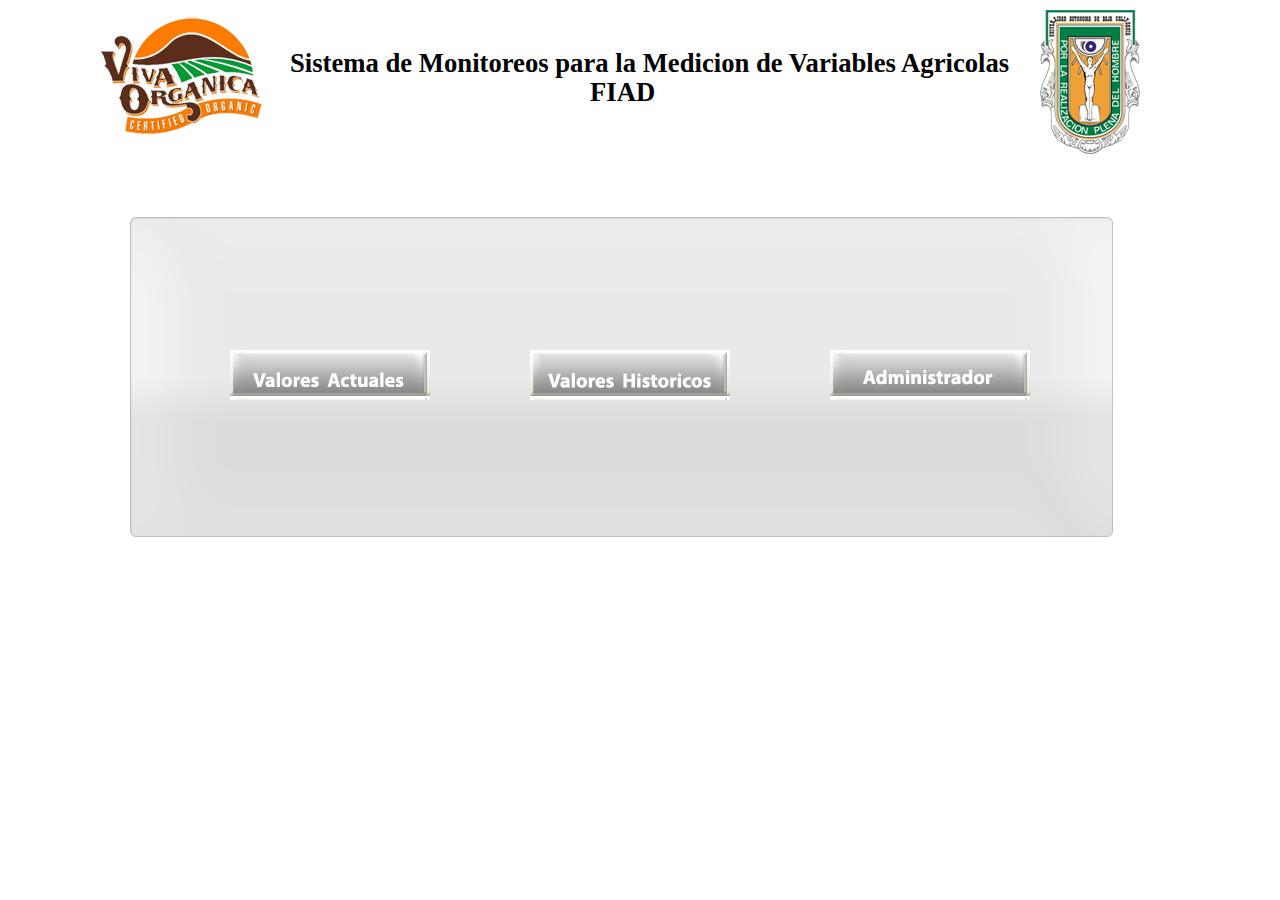
<file: webserver/www/index.html>
<!DOCTYPE html>
<html>
<head>
  <meta charset="ISO-8859-1">
  <title>Sistema de Monitoreo para la Medicion de Variables Agricolas </title>
  <link rel="icon" href="vivaorganica.ico" type="image/x-icon">
  <link href="index.css" rel="stylesheet" type="text/css" />
<body>

	<h1>Sistema de Monitoreos para la Medicion de Variables Agricolas </h1>
	<h2>FIAD </h2>
	<div id="logoVivaOrganica"></div>
	<div id="logoUabc"></div>
	<div id="cuadroFondo"></div>
	<a href="http://localhost/valoresActuales.html"><div id="valoresActuales"></div></a>
	<a href="http://localhost/graficar.php"><div id="valoresHistoricos"></div></a>	
	<a href="http://127.0.0.1/phpmyadmin/index.php"><div id="administrador"></div></a>
	
<!--	<div class="ex">Introduccion.<br />
	La utilizaci�n de redes de sensores inal�mbricos se presenta cada vez
mas en el uso agr�cola como una herramienta crucial para el ahorro de agua,
bajar el costo de la mano de obra, nutrir a las plantas de una manera m�s
equilibrada y ordenada, as� como para contar con registros sobre las condiciones
ambientales. Los sistemas de sensores proporcionan una gran cantidad
de variables para lo cual es de gran importancia que el usuario tenga
acceso a la informaci�n obtenida. Es por lo mencionado anteriormente que
se presenta este documento, en el cual se describir� un sistema que crea un
puente entre redes WSN y redes Wifi; para tener acceso a la informaci�n
mediante dispositivos de com�n con la �nica caracter�stica que este soporte
acceso a redes tipo IEEE 802.11.
</div>
	-->
	
	<script src="https://ajax.googleapis.com/ajax/libs/jquery/1.7.2/jquery.min.js"></script>
	<script src='https://www.google.com/jsapi'></script>
	
	
</body>
</html>
</file>
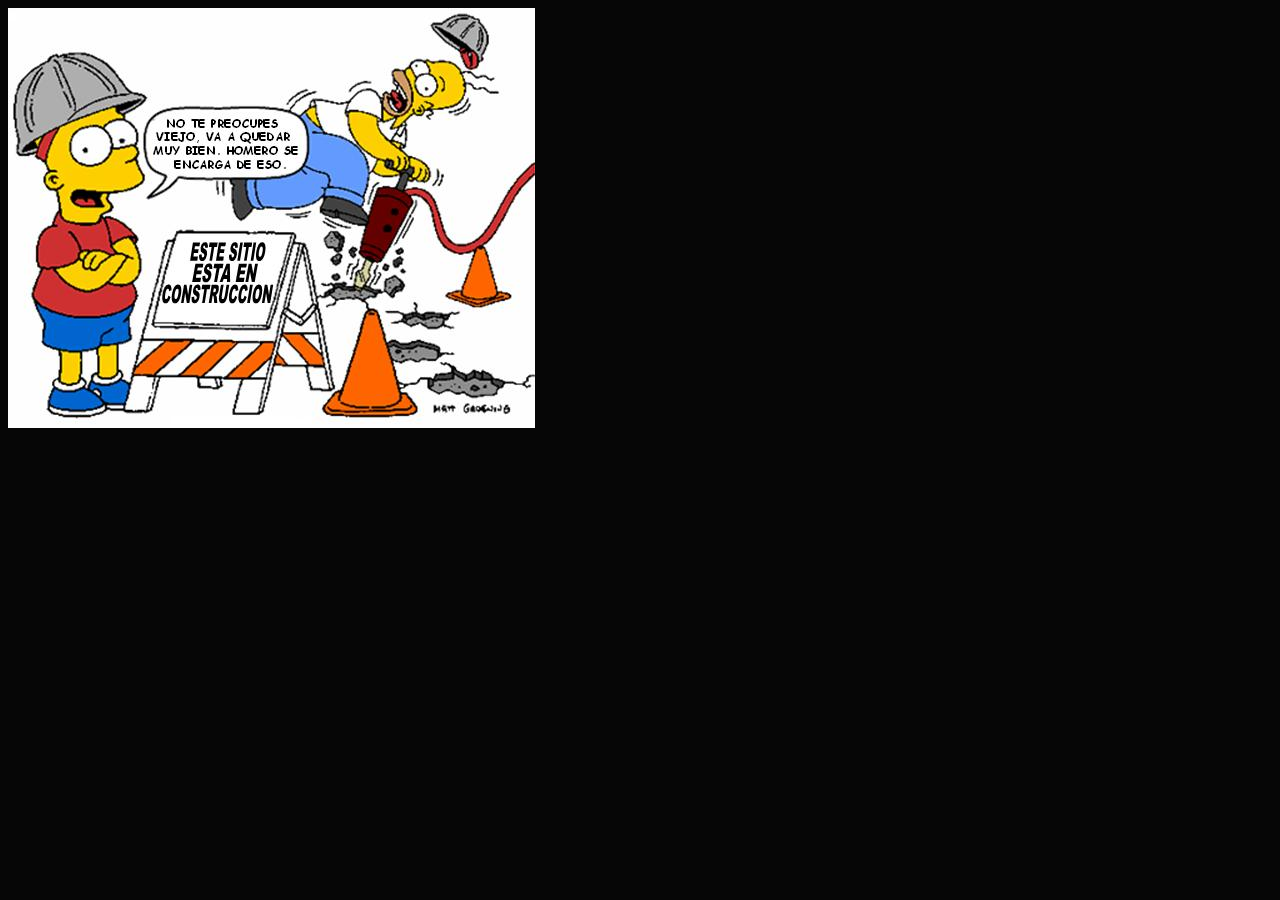
<file: webserver/www/construccion.html>
<!DOCTYPE html PUBLIC "-//W3C//DTD HTML 4.01//EN" "http://www.w3.org/TR/html4/strict.dtd">
<html><head><meta content="text/html; charset=ISO-8859-1" http-equiv="content-type"><title>construccion.html</title></head><body style="color: rgb(0, 0, 0); background-color: rgb(6, 6, 6);" alink="#000099" link="#000099" vlink="#990099"><span style="color: rgb(0, 0, 1);"><img style="width: 527px; height: 420px;" alt="ima" src="construccion.jpg"></span>
  <br>

</body></html>
</file>
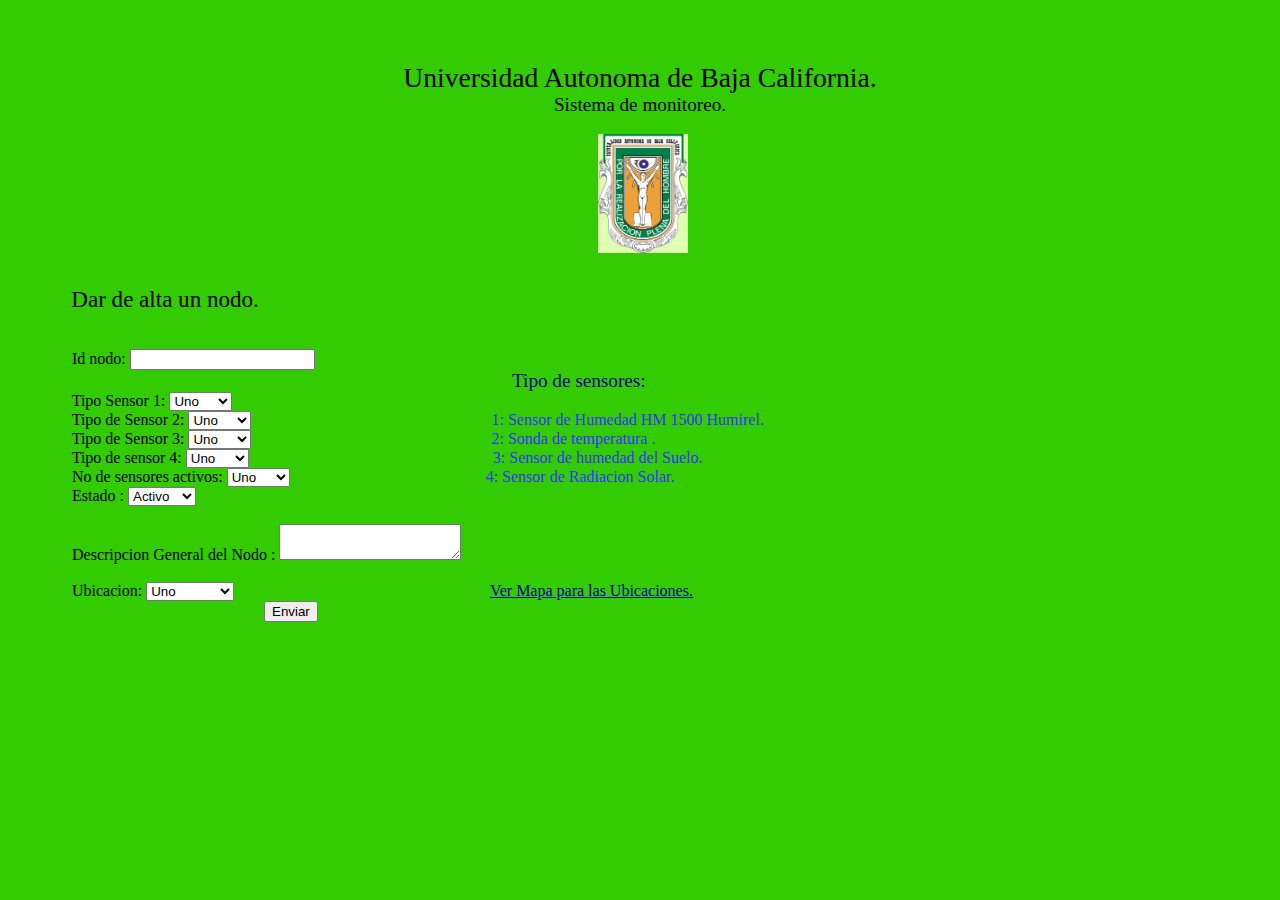
<file: webserver/www/formulario.html>
<!DOCTYPE HTML PUBLIC "-//W3C//DTD HTML 4.01 Transitional//EN">
<html><head><title>Formulario HTML</title></head><body style="color: rgb(0, 0, 0); background-color: rgb(51, 204, 0);" alink="#000099" link="#000099" vlink="#990099">
<form name="webtaller" action="insertar_datos.php" method="post"><br>
<br>
  <br>
  
  <div style="text-align: center;"><big><big><big>Universidad Autonoma de
Baja California.<br>
  <small><small>Sistema de monitoreo.</small></small><br>
</big></big></big></div>

  <br>
  
  <div style="text-align: center;"><big><big>&nbsp;<img style="width: 90px; height: 119px;" alt="" src="escudo_uabc_gr1.jpg"></big></big><br>
  </div>
  <big><big><br>
&nbsp;&nbsp;&nbsp; &nbsp;&nbsp; &nbsp; &nbsp; Dar de alta un nodo.</big></big><br>
  <br>
<br>
&nbsp;&nbsp;&nbsp; &nbsp;&nbsp;&nbsp; &nbsp;&nbsp;&nbsp;
&nbsp;&nbsp;&nbsp; Id nodo: <input name="id_nodo" type="text"><br>
  
  <div style="text-align: left;">&nbsp;&nbsp;&nbsp; &nbsp;&nbsp;
&nbsp;&nbsp; &nbsp;&nbsp; &nbsp;&nbsp; &nbsp;&nbsp; &nbsp;&nbsp;
&nbsp;&nbsp; &nbsp;&nbsp; &nbsp;&nbsp; &nbsp;&nbsp; &nbsp;&nbsp;
&nbsp;&nbsp; &nbsp;&nbsp; &nbsp;&nbsp; &nbsp;&nbsp; &nbsp;&nbsp;
&nbsp;&nbsp; &nbsp;&nbsp; &nbsp;&nbsp; &nbsp;&nbsp; &nbsp;&nbsp;
&nbsp;&nbsp; &nbsp;&nbsp; &nbsp;&nbsp; &nbsp;&nbsp; &nbsp;&nbsp;
&nbsp;&nbsp; &nbsp;&nbsp; &nbsp;&nbsp; &nbsp;&nbsp; &nbsp;&nbsp;
&nbsp;&nbsp; &nbsp;&nbsp; &nbsp;&nbsp; &nbsp;&nbsp; &nbsp;&nbsp; &nbsp;
&nbsp;&nbsp; &nbsp;&nbsp; &nbsp;&nbsp; &nbsp;&nbsp;<span style="color: rgb(0, 0, 153);">  </span><big style="color: rgb(0, 0, 153);">Tipo de sensores:</big><br>
  </div>

&nbsp;&nbsp;&nbsp; &nbsp;&nbsp;&nbsp; &nbsp;&nbsp;&nbsp;
&nbsp;&nbsp;&nbsp; Tipo Sensor 1:
  <select name="sensor1">
  <option value="1">Uno</option>
  <option value="2">Dos</option>
  <option value="3">Tres</option>
  <option value="4">Cuatro</option>
  </select>&nbsp;&nbsp; &nbsp;&nbsp;&nbsp; &nbsp;&nbsp;&nbsp; &nbsp;&nbsp;&nbsp; &nbsp;&nbsp;&nbsp; &nbsp;
  <br>
&nbsp;&nbsp;&nbsp; &nbsp;&nbsp;&nbsp; &nbsp;&nbsp;&nbsp;
&nbsp;&nbsp;&nbsp; Tipo de Sensor 2:
  <select name="sensor2">
  <option value="1">Uno</option>
  <option value="2">Dos</option>
  <option value="3">Tres</option>
  <option value="4">Cuatro</option>
  </select>&nbsp;&nbsp;
&nbsp;&nbsp;&nbsp; &nbsp;&nbsp;&nbsp; &nbsp;&nbsp;&nbsp;
&nbsp;&nbsp;&nbsp; &nbsp;&nbsp;&nbsp; &nbsp;&nbsp;&nbsp;
&nbsp;&nbsp;&nbsp; &nbsp;&nbsp;&nbsp; &nbsp;&nbsp;&nbsp;
&nbsp;&nbsp;&nbsp; &nbsp;&nbsp;&nbsp; &nbsp;&nbsp;&nbsp;
&nbsp;&nbsp;&nbsp; &nbsp;&nbsp;&nbsp;&nbsp; <span style="color: rgb(51, 51, 255);">1: Sensor de Humedad HM 1500 Humirel.</span><br>

&nbsp;&nbsp;&nbsp; &nbsp;&nbsp;&nbsp; &nbsp;&nbsp;&nbsp;
&nbsp;&nbsp;&nbsp; Tipo de Sensor 3:
  <select name="sensor3">
  <option value="1">Uno</option>
  <option value="2">Dos</option>
  <option value="3">Tres</option>
  <option value="4">Cuatro</option>
  </select>&nbsp;&nbsp;
&nbsp;&nbsp;&nbsp; &nbsp;&nbsp;&nbsp; &nbsp;&nbsp;&nbsp;
&nbsp;&nbsp;&nbsp; &nbsp;&nbsp;&nbsp; &nbsp;&nbsp;&nbsp;
&nbsp;&nbsp;&nbsp; &nbsp;&nbsp;&nbsp; &nbsp;&nbsp;&nbsp;
&nbsp;&nbsp;&nbsp; &nbsp;&nbsp;&nbsp; &nbsp;&nbsp;&nbsp;
&nbsp;&nbsp;&nbsp; &nbsp;&nbsp;&nbsp;&nbsp; <span style="color: rgb(51, 51, 255);">2: Sonda de temperatura
 . </span><br>
&nbsp;&nbsp;&nbsp; &nbsp;&nbsp;&nbsp; &nbsp;&nbsp;&nbsp;
&nbsp;&nbsp;&nbsp; Tipo de sensor 4:
  <select name="sensor4">
  <option value="1">Uno</option>
  <option value="2">Dos</option>
  <option value="3">Tres</option>
  <option value="4">Cuatro</option>
  </select>&nbsp;&nbsp;
&nbsp;&nbsp;&nbsp; &nbsp;&nbsp;&nbsp; &nbsp;&nbsp;&nbsp;
&nbsp;&nbsp;&nbsp; &nbsp;&nbsp;&nbsp; &nbsp;&nbsp;&nbsp;
&nbsp;&nbsp;&nbsp; &nbsp;&nbsp;&nbsp; &nbsp;&nbsp;&nbsp;
&nbsp;&nbsp;&nbsp; &nbsp;&nbsp;&nbsp; &nbsp;&nbsp;&nbsp;
&nbsp;&nbsp;&nbsp; &nbsp;&nbsp;&nbsp; &nbsp; <span style="color: rgb(51, 51, 255);">3: Sensor de humedad del Suelo.</span>&nbsp; &nbsp;
  <br>
&nbsp;&nbsp;&nbsp; &nbsp;&nbsp;&nbsp; &nbsp;&nbsp;&nbsp;
&nbsp;&nbsp;&nbsp; No de sensores activos:
  <select name="no_sensores">
  <option value="1">Uno</option>
  <option value="2">Dos</option>
  <option value="3">Tres</option>
  <option value="4">Cuatro</option>
  </select>&nbsp;&nbsp;
&nbsp;&nbsp;&nbsp; &nbsp;&nbsp;&nbsp; &nbsp;&nbsp;&nbsp;
&nbsp;&nbsp;&nbsp; &nbsp;&nbsp;&nbsp; &nbsp;&nbsp;&nbsp;
&nbsp;&nbsp;&nbsp; &nbsp;&nbsp;&nbsp; &nbsp;&nbsp;&nbsp;
&nbsp;&nbsp;&nbsp; &nbsp;&nbsp;&nbsp; &nbsp; <span style="color: rgb(51, 51, 255);">4: Sensor de Radiacion Solar.
  </span><br>


&nbsp;&nbsp;&nbsp; &nbsp;&nbsp;&nbsp; &nbsp;&nbsp;&nbsp;
&nbsp;&nbsp;&nbsp; Estado :
  <select name="estatus">
  <option value="1">Activo</option>
  <option value="0">Inactivo</option>
  </select>
  <br>
  <br>
&nbsp;&nbsp;&nbsp; &nbsp;&nbsp;&nbsp; &nbsp;&nbsp;&nbsp;
&nbsp;&nbsp;&nbsp; Descripcion General del Nodo : <small><textarea name="descripcion_nodo"></textarea></small><br>
  <br>
&nbsp;&nbsp;&nbsp; &nbsp;&nbsp;&nbsp; &nbsp;&nbsp;&nbsp;
&nbsp;&nbsp;&nbsp; Ubicacion:
  <select name="ubicacion">
  <option value="1">Uno</option>
  <option value="2">Dos</option>
  <option value="3">Tres</option>
  <option value="4">Cuatro</option>
<option value="5">Cinco</option>	
<option value="6">Seis</option>
<option value="7">Siete</option>
<option value="8">Ocho</option>
<option value="9">Nueve</option>
<option value="10">Diez</option>
<option value="11">Once</option>
<option value="12">Doce</option>
<option value="13">Trece</option>
<option value="14">Catorce</option>
<option value="15">Quince</option>
<option value="16">Dieciseis</option>
<option value="17">Diecisiete</option>
<option value="18">Dieciocho</option>
<option value="19">Diecinueve</option>
<option value="20">Veinte</option>

  </select>&nbsp;&nbsp;
&nbsp;&nbsp;&nbsp; &nbsp;&nbsp;&nbsp; &nbsp;&nbsp;&nbsp;
&nbsp;&nbsp;&nbsp; &nbsp;&nbsp;&nbsp; &nbsp;&nbsp;&nbsp;
&nbsp;&nbsp;&nbsp; &nbsp;&nbsp;&nbsp; &nbsp;&nbsp;&nbsp;
&nbsp;&nbsp;&nbsp; &nbsp;&nbsp;&nbsp; &nbsp;&nbsp;&nbsp;
&nbsp;&nbsp;&nbsp; &nbsp;&nbsp;&nbsp; &nbsp;&nbsp;&nbsp;&nbsp; <a href="mapa2.html">Ver Mapa para las Ubicaciones.</a>
  <br>
&nbsp;&nbsp;&nbsp;
&nbsp;&nbsp;&nbsp;&nbsp;&nbsp;&nbsp;&nbsp;&nbsp;&nbsp;&nbsp;&nbsp;&nbsp;&nbsp;&nbsp;&nbsp;
&nbsp;&nbsp;&nbsp;&nbsp;&nbsp;&nbsp;&nbsp;&nbsp;&nbsp;&nbsp;&nbsp;&nbsp;&nbsp;&nbsp;&nbsp;&nbsp;&nbsp;&nbsp;&nbsp;&nbsp;&nbsp;
&nbsp;&nbsp;&nbsp;&nbsp;&nbsp;&nbsp;&nbsp;&nbsp;&nbsp;&nbsp;&nbsp;&nbsp;
&nbsp;&nbsp;&nbsp;&nbsp;&nbsp;&nbsp;&nbsp;&nbsp;&nbsp;<input value="Enviar" type="submit"></form>

</body></html>
</file>
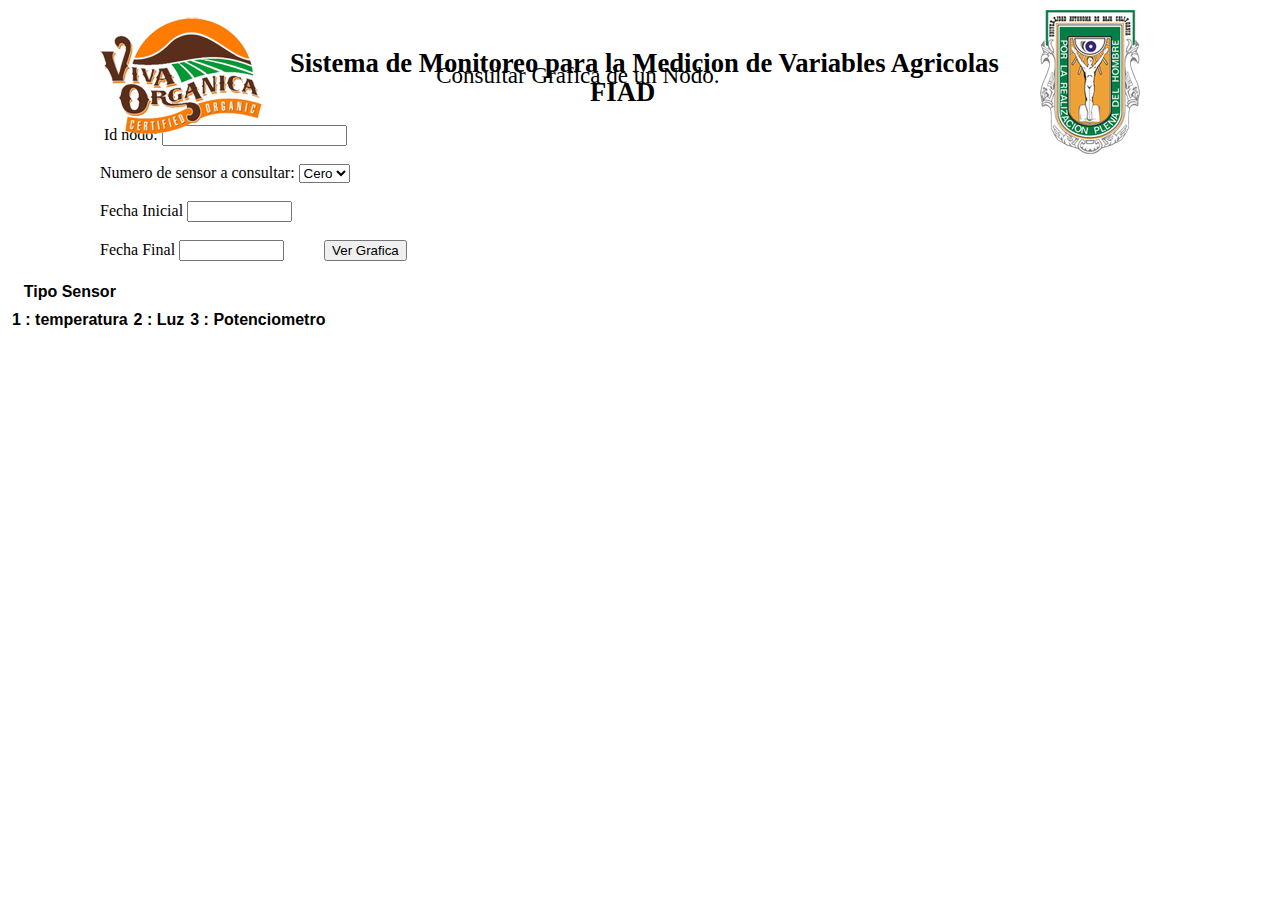
<file: webserver/www/graficar.html>
<!DOCTYPE html>
<html>
<head>
  <meta charset="ISO-8859-1">
  <title>Sistema de Monitoreo para la Medicion de Variables Agricolas </title>
  <link rel="icon" href="vivaorganica.ico" type="image/x-icon">
  <link href="index.css" rel="stylesheet" type="text/css" />
<body>

	<h1>Sistema de Monitoreo para la Medicion de Variables Agricolas </h1>
	<h2>FIAD </h2>
	<div id="logoVivaOrganica"></div>
	<div id="logoUabc"></div>

<table border="0" cellspacing="2" cellpadding="2">
<tr>
<th><font face="Arial, Helvetica, sans-serif">Tipo Sensor  </font></th>
<tr>
<tr>
<tr>
<th><font face="Arial, Helvetica, sans-serif">1 : temperatura</font></th>
<th><font face="Arial, Helvetica, sans-serif">2 : Luz</font></th>
<th><font face="Arial, Helvetica, sans-serif">3 : Potenciometro</font></th>


<form name="webtaller" action="pruebacongreso2012.php" method="post"><br>
<br>
  <br>
  &nbsp;&nbsp;&nbsp; &nbsp;&nbsp;&nbsp; &nbsp;&nbsp;&nbsp;
  &nbsp;&nbsp;&nbsp; &nbsp;&nbsp;&nbsp; &nbsp;&nbsp;&nbsp;
  &nbsp;&nbsp;&nbsp; &nbsp;&nbsp;&nbsp; &nbsp;&nbsp;&nbsp;
  &nbsp;&nbsp;&nbsp; &nbsp;&nbsp;&nbsp; &nbsp;&nbsp;&nbsp;
  &nbsp;&nbsp;&nbsp; &nbsp;&nbsp;&nbsp; &nbsp;&nbsp;&nbsp;
  &nbsp;&nbsp;&nbsp; &nbsp;&nbsp;&nbsp; &nbsp;&nbsp;&nbsp;
  &nbsp;&nbsp;&nbsp; &nbsp;&nbsp;&nbsp; &nbsp;&nbsp;&nbsp;
  
  <big><big>&nbsp;&nbsp;&nbsp; &nbsp;&nbsp;&nbsp; &nbsp;&nbsp;&nbsp; &nbsp;&nbsp;&nbsp; Consultar  Grafica de un Nodo.</big></big><br>
  <br>
<br>
&nbsp;&nbsp;&nbsp; &nbsp;&nbsp;&nbsp; &nbsp;&nbsp;&nbsp;
&nbsp;&nbsp;&nbsp;&nbsp;&nbsp;&nbsp;&nbsp;&nbsp;&nbsp;&nbsp;&nbsp; Id nodo: <input name="id_nodo" type="text"><br><br>
&nbsp;&nbsp;&nbsp; &nbsp;&nbsp;&nbsp; &nbsp;&nbsp;&nbsp;
&nbsp;&nbsp;&nbsp;&nbsp;&nbsp;&nbsp;&nbsp;&nbsp;&nbsp;&nbsp; Numero de sensor a consultar:
  <select name="no_sensor">
  <option value="0">Cero</option>
  <option value="1">Uno</option>
  <option value="2">Dos</option>
  <option value="3">Tres</option>
  </select>&nbsp;&nbsp; &nbsp;&nbsp;&nbsp; &nbsp;&nbsp;&nbsp; &nbsp;&nbsp;&nbsp; &nbsp;&nbsp;&nbsp; &nbsp;
  <br><br>
  &nbsp;&nbsp;&nbsp; &nbsp;&nbsp;&nbsp; &nbsp;&nbsp;&nbsp;&nbsp;&nbsp;&nbsp; &nbsp;&nbsp;&nbsp; &nbsp;&nbsp;&nbsp;  Fecha Inicial <input name="fecha" type="text" id="dateArrival" onClick="popUpCalendar(this, webtaller.dateArrival, 'dd-mm-yyyy');" size="10">
 <br><br>
  &nbsp;&nbsp;&nbsp; &nbsp;&nbsp;&nbsp; &nbsp;&nbsp;&nbsp;&nbsp;&nbsp;&nbsp; &nbsp;&nbsp;&nbsp; &nbsp;&nbsp;&nbsp;  Fecha Final <input name="fecha2" type="text" id="dateArrival1" onClick="popUpCalendar(this, webtaller.dateArrival1, 'dd-mm-yyyy');" size="10">

&nbsp;&nbsp;&nbsp;&nbsp;&nbsp;&nbsp;&nbsp;&nbsp;&nbsp;<input value="Ver Grafica" type="submit"></form>
  <br>  <br>  

</body>	
	<script src="https://ajax.googleapis.com/ajax/libs/jquery/1.7.2/jquery.min.js"></script>
	<script src='https://www.google.com/jsapi'></script>
	
	
</body>
</html>
</file>
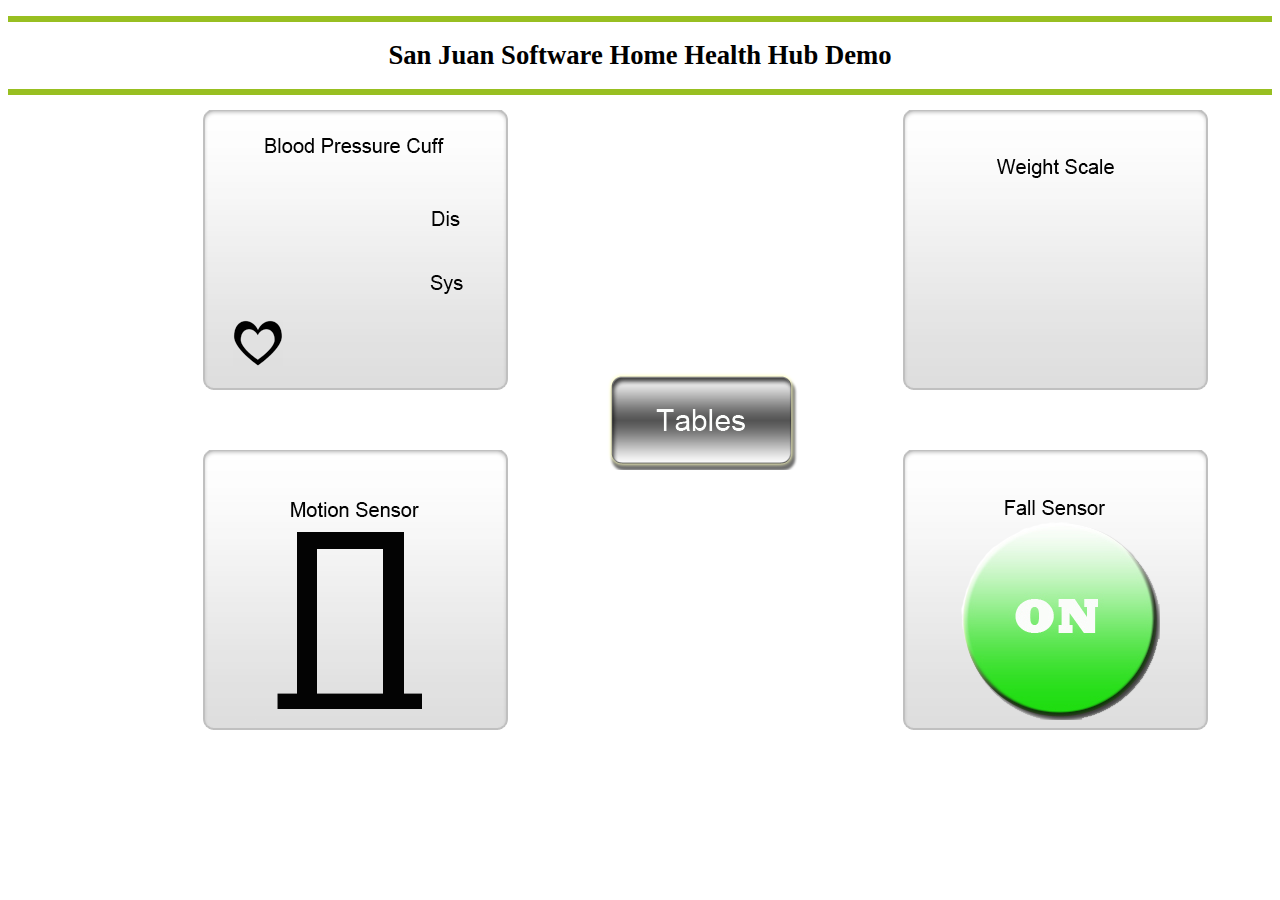
<file: webserver/www/index2.html>
<!DOCTYPE html>
<html>
<head>
  <meta charset="UTF-8">
  <title>San Juan Software - Home Health Hub</title>
  <link rel="icon" href="http://www.sanjuansw.com/favicon.ico" type="image/x-icon">
  <link href="general.css" rel="stylesheet" type="text/css" />
<body>

	<p class="cero"><h1>San Juan Software Home Health Hub Demo </h1></p>
	<p class="one">
	<div id="pressure"></div>
	<div id="weight"></div>
	<div id="motion"></div>
	<div id="fall"></div>
	<div id="pressureDiastolic"></div>
	<div id="pressureSystolic"></div>
	<div id="pressurePulse"></div>
	<div id="pressureMap"></div>
	
	<div id="weightLb"></div>
	<div id="weightKg"></div>
	
	<div id="sensorMotion"></div>
	
	<div id="sensorFall"></div>
	</p>
	<script src="https://ajax.googleapis.com/ajax/libs/jquery/1.7.2/jquery.min.js"></script>
	<script src='https://www.google.com/jsapi'></script>
	<script src="general.js"></script>
	<script src="weightscale.js"></script>
	<script src='sensorMotion.js'type="text/javascript"></script>
	<script src='fallSensor.js'type="text/javascript"></script>
	<a href="tables.html">
	<img  id="button" src="button.png" alt="Tables" />
	</a>
</body>
</html>
</file>
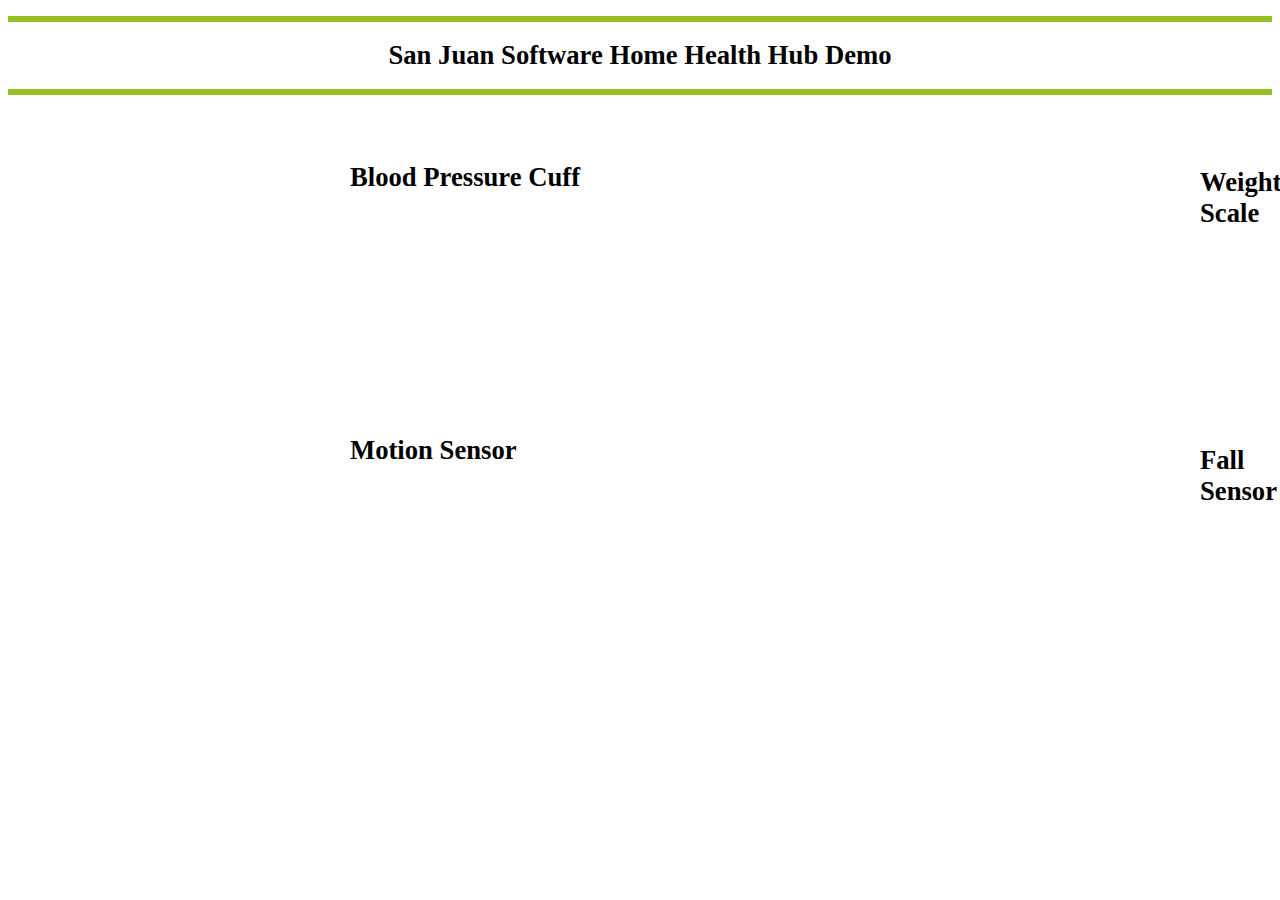
<file: webserver/www/tables.html>
<!DOCTYPE html>
<html>
<head>
  <meta charset="UTF-8">
  <title>San Juan Software - Home Health Hub</title>
  <link rel="icon" href="http://www.sanjuansw.com/favicon.ico" type="image/x-icon">
  <link href="tables.css" rel="stylesheet" type="text/css" />
<body>

	<p class="cero">
	<h1>San Juan Software Home Health Hub Demo </h1></p>
	<p class="one">
	<h2>Blood Pressure Cuff </h2>
	<div id="tablePressure"></div>
	<h3>Weight Scale</h3>
	<div id="tableWeight"></div>
	<h4>Motion Sensor </h4>
	<div id="tableMotion"></div>
	<h5>Fall Sensor </h5>
	<div id="tableFall"></div>
	<script src="https://ajax.googleapis.com/ajax/libs/jquery/1.7.2/jquery.min.js"></script>
	<script src='https://www.google.com/jsapi'></script>
	<script src="tablePressure.js"></script>
	<script src="tableWeight.js"></script>
	<script src="tableMotion.js"></script>
	<script src="tableFall.js"></script>
</body>
</html>
</file>
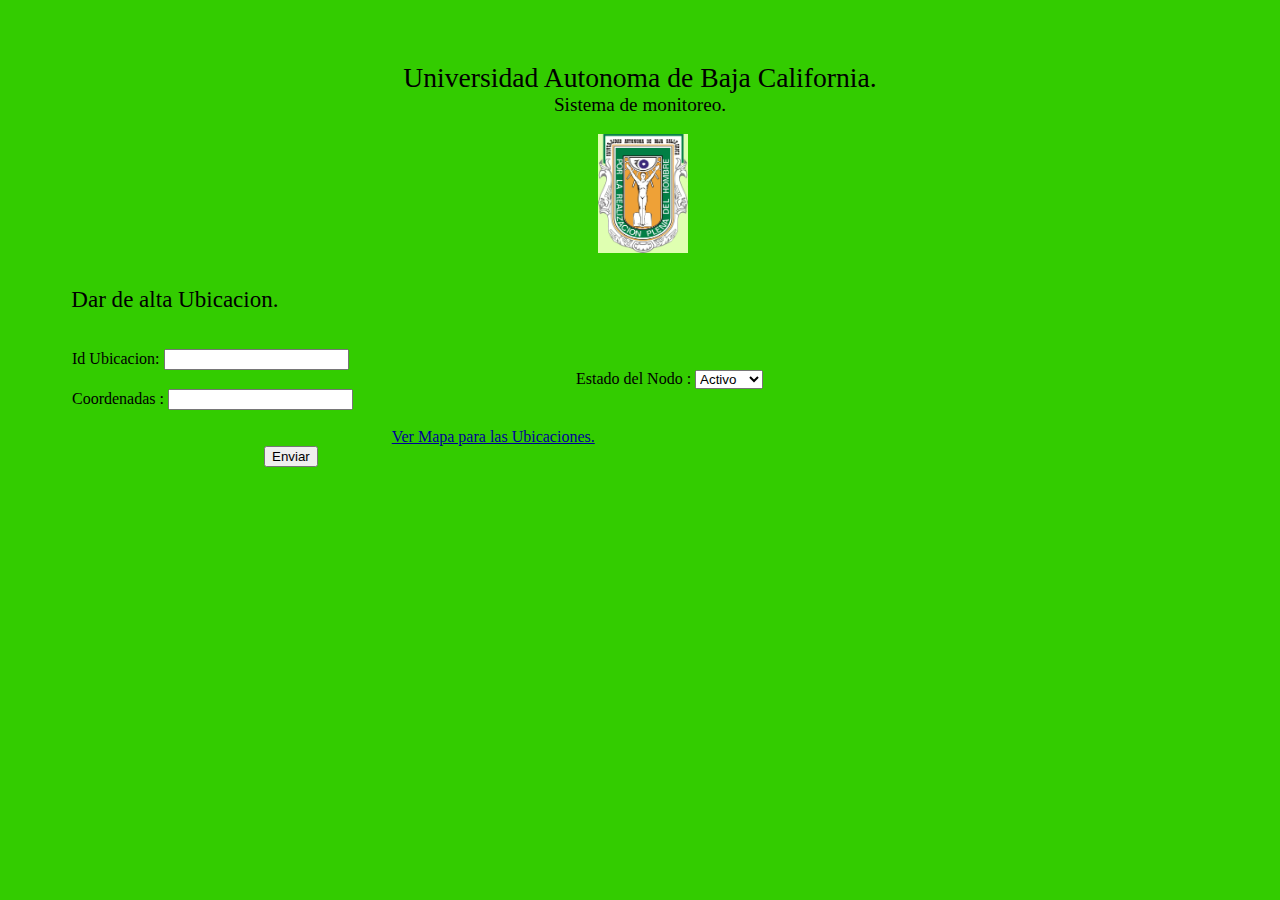
<file: webserver/www/ubicacion.html>
<!DOCTYPE HTML PUBLIC "-//W3C//DTD HTML 4.01 Transitional//EN">
<html><head><title>Formulario HTML</title></head><body style="color: rgb(0, 0, 0); background-color: rgb(51, 204, 0);" alink="#000099" link="#000099" vlink="#990099">
<form name="webtaller" action="ubicacion_insertar.php" method="post"><br>
<br>
  <br>
  
  <div style="text-align: center;"><big><big><big>Universidad Autonoma de
Baja California.<br>
  <small><small>Sistema de monitoreo.</small></small><br>
</big></big></big></div>

  <br>
  
  <div style="text-align: center;"><big><big>&nbsp;<img style="width: 90px; height: 119px;" alt="" src="escudo_uabc_gr1.jpg"></big></big><br>
  </div>
  <big><big><br>
&nbsp;&nbsp;&nbsp; &nbsp;&nbsp; &nbsp; &nbsp; Dar de alta Ubicacion.</big></big><br>
  <br>
<br>
&nbsp;&nbsp;&nbsp; &nbsp;&nbsp;&nbsp; &nbsp;&nbsp;&nbsp;
&nbsp;&nbsp;&nbsp; Id Ubicacion: <input name="id" type="text"><br>
  
  <div style="text-align: left;">&nbsp;&nbsp;&nbsp; &nbsp;&nbsp;
&nbsp;&nbsp; &nbsp;&nbsp; &nbsp;&nbsp; &nbsp;&nbsp; &nbsp;&nbsp;
&nbsp;&nbsp; &nbsp;&nbsp; &nbsp;&nbsp; &nbsp;&nbsp; &nbsp;&nbsp;
&nbsp;&nbsp; &nbsp;&nbsp; &nbsp;&nbsp; &nbsp;&nbsp; &nbsp;&nbsp;
&nbsp;&nbsp; &nbsp;&nbsp; &nbsp;&nbsp; &nbsp;&nbsp; &nbsp;&nbsp;
&nbsp;&nbsp; &nbsp;&nbsp; &nbsp;&nbsp; &nbsp;&nbsp; &nbsp;&nbsp;
&nbsp;&nbsp; &nbsp;&nbsp; &nbsp;&nbsp; &nbsp;&nbsp; &nbsp;&nbsp;
&nbsp;&nbsp; &nbsp;&nbsp; &nbsp;&nbsp; &nbsp;&nbsp; &nbsp;&nbsp; &nbsp;
&nbsp;&nbsp; &nbsp;&nbsp; &nbsp;&nbsp; &nbsp;&nbsp

&nbsp;&nbsp;&nbsp; &nbsp;&nbsp;&nbsp; &nbsp;&nbsp;&nbsp;
&nbsp;&nbsp;&nbsp; Estado del Nodo :
  <select name="estado">
  <option value="1">Activo</option>
  <option value="0">Inactivo</option>
  </select>&nbsp;&nbsp; &nbsp;&nbsp;&nbsp; &nbsp;&nbsp;&nbsp; &nbsp;&nbsp;&nbsp; &nbsp;&nbsp;&nbsp; &nbsp;
  <br>
&nbsp;&nbsp;&nbsp; &nbsp;&nbsp;&nbsp; &nbsp;&nbsp;&nbsp;
&nbsp;&nbsp;&nbsp; Coordenadas : <input name="coordenadas" type="text"><br>
&nbsp;&nbsp;&nbsp; &nbsp;&nbsp;&nbsp; &nbsp;&nbsp;&nbsp;
&nbsp;&nbsp;&nbsp; &nbsp;&nbsp;&nbsp; &nbsp;&nbsp;&nbsp;
&nbsp;&nbsp;&nbsp; &nbsp;&nbsp;&nbsp; &nbsp;&nbsp;&nbsp;
&nbsp;&nbsp;&nbsp; &nbsp;&nbsp;&nbsp; &nbsp;&nbsp;&nbsp;
&nbsp;&nbsp;&nbsp; &nbsp;&nbsp;&nbsp;&nbsp;
&nbsp;&nbsp;&nbsp; &nbsp;&nbsp;&nbsp; &nbsp;&nbsp;&nbsp;
&nbsp;&nbsp;&nbsp; 
&nbsp;&nbsp;&nbsp; &nbsp;&nbsp;&nbsp; &nbsp;&nbsp;&nbsp;
&nbsp;&nbsp;&nbsp; &nbsp;&nbsp;&nbsp; &nbsp;&nbsp;&nbsp;
&nbsp;&nbsp;&nbsp; &nbsp;&nbsp;&nbsp; &nbsp;&nbsp;&nbsp;
&nbsp;&nbsp;&nbsp; &nbsp;&nbsp;&nbsp; &nbsp;&nbsp;&nbsp;
&nbsp;&nbsp;&nbsp; &nbsp;&nbsp;&nbsp;&nbsp; 
&nbsp;&nbsp;&nbsp; &nbsp;&nbsp;&nbsp; &nbsp;&nbsp;&nbsp;
&nbsp;&nbsp;&nbsp; 
&nbsp;&nbsp;&nbsp; &nbsp;&nbsp;&nbsp; &nbsp;&nbsp;&nbsp;
&nbsp;&nbsp;&nbsp; &nbsp;&nbsp;&nbsp; &nbsp;&nbsp;&nbsp;
&nbsp;&nbsp;&nbsp; &nbsp;&nbsp;&nbsp; &nbsp;&nbsp;&nbsp;
&nbsp;&nbsp;&nbsp; &nbsp;&nbsp;&nbsp; &nbsp;&nbsp;&nbsp;
&nbsp;&nbsp;&nbsp; &nbsp;&nbsp;&nbsp; &nbsp; 
&nbsp;&nbsp;&nbsp; &nbsp;&nbsp;&nbsp; &nbsp;&nbsp;&nbsp;
&nbsp;&nbsp;&nbsp;
&nbsp;&nbsp;&nbsp; &nbsp;&nbsp;&nbsp; &nbsp;&nbsp;&nbsp;
&nbsp;&nbsp;&nbsp; &nbsp;&nbsp;&nbsp; &nbsp;&nbsp;&nbsp;
&nbsp;&nbsp;&nbsp; &nbsp;&nbsp;&nbsp; &nbsp;&nbsp;&nbsp;
&nbsp;&nbsp;&nbsp; &nbsp;&nbsp;&nbsp; &nbsp; 

&nbsp;&nbsp;&nbsp; &nbsp;&nbsp;&nbsp; &nbsp;&nbsp;&nbsp;
&nbsp;&nbsp;&nbsp; 
  <br>
&nbsp;&nbsp;&nbsp; &nbsp;&nbsp;&nbsp; &nbsp;&nbsp;&nbsp;
&nbsp;&nbsp;&nbsp;
&nbsp;&nbsp;&nbsp; &nbsp;&nbsp;&nbsp; &nbsp;&nbsp;&nbsp;
&nbsp;&nbsp;&nbsp;

  </select>&nbsp;&nbsp;
&nbsp;&nbsp;&nbsp; &nbsp;&nbsp;&nbsp; &nbsp;&nbsp;&nbsp;
&nbsp;&nbsp;&nbsp; &nbsp;&nbsp;&nbsp; &nbsp;&nbsp;&nbsp;
&nbsp;&nbsp;&nbsp; &nbsp;&nbsp;&nbsp; &nbsp;&nbsp;&nbsp;
&nbsp;&nbsp;&nbsp; &nbsp;&nbsp;&nbsp; &nbsp;&nbsp;&nbsp;
&nbsp;&nbsp;&nbsp; &nbsp;&nbsp;&nbsp; &nbsp;&nbsp;&nbsp;&nbsp; <a href="mapa2.php">Ver Mapa para las Ubicaciones.</a>
  <br>
&nbsp;&nbsp;&nbsp;
&nbsp;&nbsp;&nbsp;&nbsp;&nbsp;&nbsp;&nbsp;&nbsp;&nbsp;&nbsp;&nbsp;&nbsp;&nbsp;&nbsp;&nbsp;
&nbsp;&nbsp;&nbsp;&nbsp;&nbsp;&nbsp;&nbsp;&nbsp;&nbsp;&nbsp;&nbsp;&nbsp;&nbsp;&nbsp;&nbsp;&nbsp;&nbsp;&nbsp;&nbsp;&nbsp;&nbsp;
&nbsp;&nbsp;&nbsp;&nbsp;&nbsp;&nbsp;&nbsp;&nbsp;&nbsp;&nbsp;&nbsp;&nbsp;
&nbsp;&nbsp;&nbsp;&nbsp;&nbsp;&nbsp;&nbsp;&nbsp;&nbsp;<input value="Enviar" type="submit"></form>

</body></html>
</file>
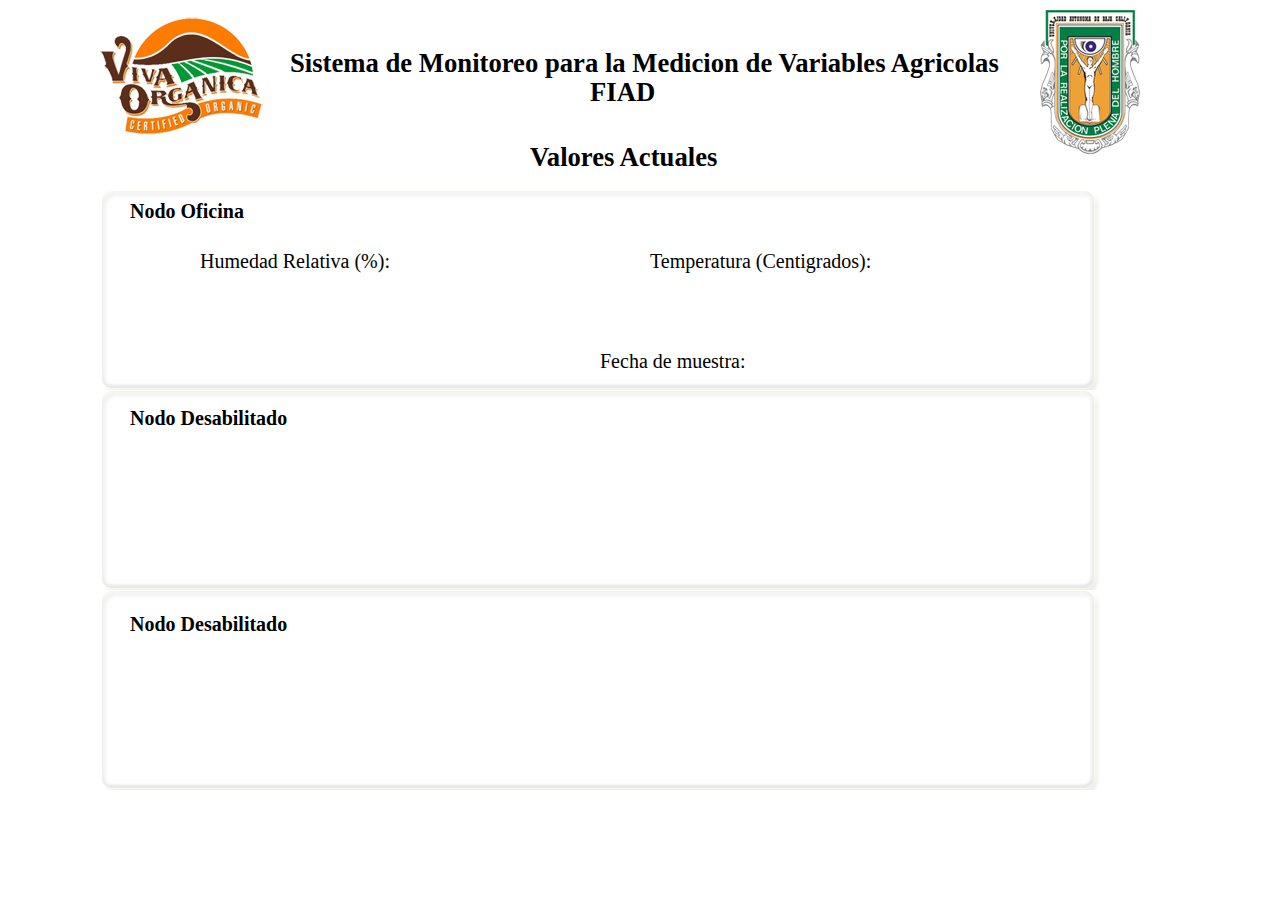
<file: webserver/www/valoresActuales.html>
<!DOCTYPE html>
<html>
<head>
  <meta charset="UTF-8">
  <title>Sistema de Monitoreo para la Medicion de Variables Agricolas </title>
  <link rel="icon" href="vivaorganica.ico" type="image/x-icon">
  <link href="valoresActuales.css" rel="stylesheet" type="text/css" />
<body>

	<h1>Sistema de Monitoreo para la Medicion de Variables Agricolas </h1>
	<h2>FIAD </h2>
	<h6>Valores Actuales </h6>
	
	
	
	<div id="logoVivaOrganica"></div>
	<div id="logoUabc"></div>
	<div id="fondo"></div>
	<div id="fondo1"></div>
	<div id="fondo2"></div>
	<h3>Nodo Oficina</h3>
	<h7>Fecha de muestra:</h7>
	<h8>Humedad Relativa (%):</h8>
	<h9>Temperatura (Centigrados):</h9>
	<div id="fechaNodo1"></div>
	<div id="adc1Nodo1"></div>
	<div id="adc2Nodo1"></div>
	
	
	<h4>Nodo Desabilitado </h4>
	<h5>Nodo Desabilitado </h5>
	<script src="https://ajax.googleapis.com/ajax/libs/jquery/1.7.2/jquery.min.js"></script>
	<script src='https://www.google.com/jsapi'></script>
	<script src="vivaNodo1.js"></script>
	
	
</body>
</html>
</file>
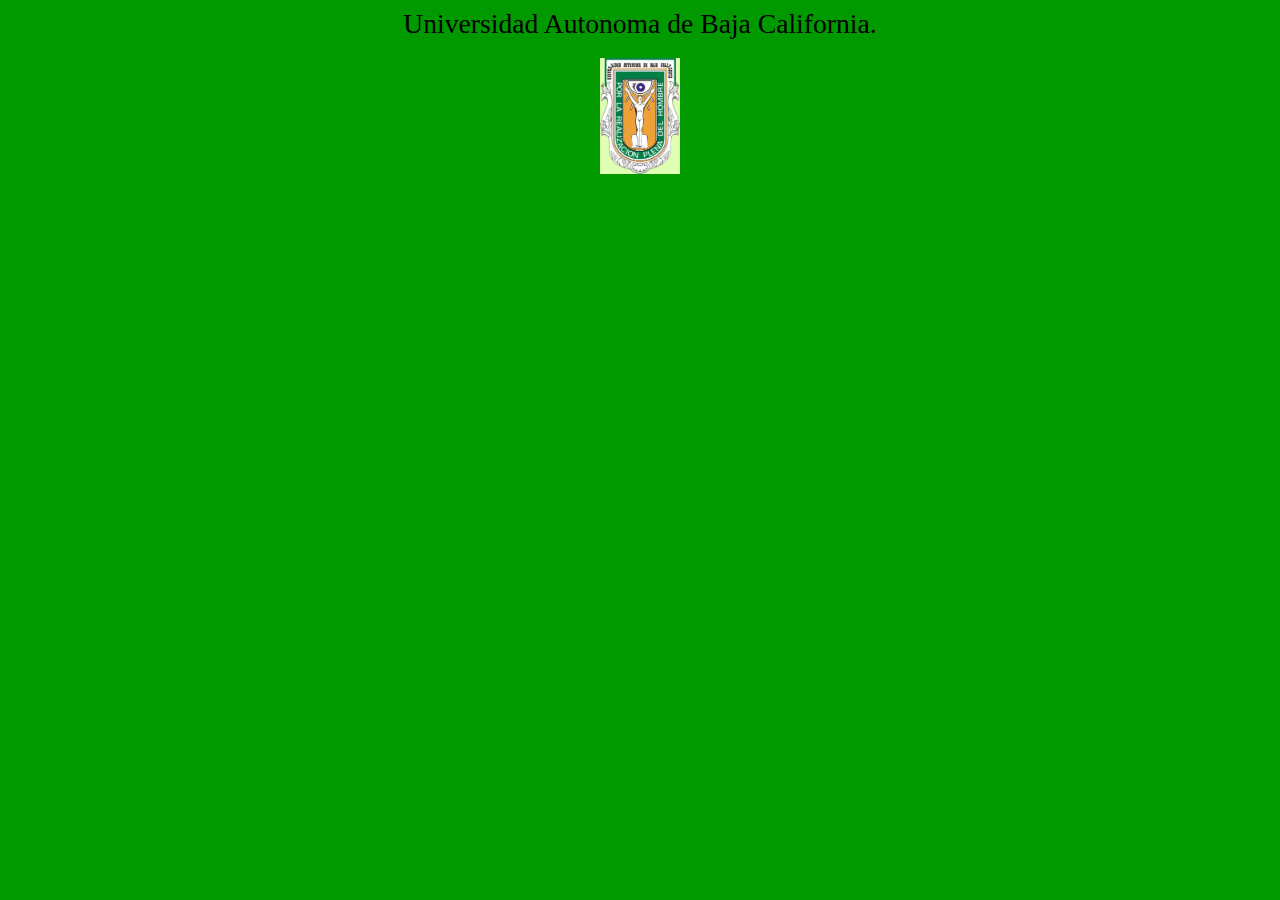
<file: webserver/www/ver_nodos.html>
<!DOCTYPE HTML PUBLIC "-//W3C//DTD HTML 4.01 Transitional//EN">
<html><head>
  
  <meta content="text/html; charset=ISO-8859-1" http-equiv="content-type">
  <title>index.html</title>

  
</head><body style="color: rgb(0, 0, 0); background-color: rgb(0, 153, 0);" alink="#000099" link="#000099" vlink="#990099">
<div style="text-align: center;"><big><big><big>Universidad Autonoma de
Baja California.</big></big></big>
</div>

<div style="text-align: center;"><br>
<img style="width: 80px; height: 116px;" alt="escudo" src="escudo_uabc_gr1.jpg"><br>
<br>
<br>
</div>

</body></html>
</file>
<file: webserver/www/index.css>
body
{
background-color:#ffffff;

background-image: -moz-linear-gradient(bottom right, #ffffff, #ffffff 100.0%);

background-image: -webkit-linear-gradient(bottom right, #ffffff, #ffffff 100.0%);

background-image: -o-linear-gradient(bottom right, #ffffff, #ffffff 100.0%);

background-image: -ms-linear-gradient(bottom right, #ffffff, #ffffff 100.0%);

background-image: linear-gradient(bottom right, #ffffff, #ffffff 100.0%)
}



#logoVivaOrganica
{
	background-image: url("vivaorganica.png");
	background-repeat: none;
	position:absolute;
	left:80px;
	top:10px;
	width: 203px;
	height: 130px;
	
	
}
#logoUabc
{
	background-image: url("escudo_uabc.png");
	background-repeat: none;
	position:absolute;
	left:1040px;
	top:10px;
	width: 100px;
	height: 144px;
	
	
}
#cuadroFondo
{
	background-image: url("cuadroFondo.png");
	background-repeat: none;
	position:absolute;
	left:120px;
	top:210px;
	width: 1000px;
	height: 333px;
}	

#valoresActuales
{
	background-image: url("valoresActuales.png");
	background-repeat: none;
	position:absolute;
	left:230px;
	top:350px;
	width: 200px;
	height: 50px;
}	

#valoresHistoricos
{
	background-image: url("valoresHistoricos.png");
	background-repeat: none;
	position:absolute;
	left:530px;
	top:350px;
	width: 200px;
	height: 50px;
}	


#administrador
{
	background-image: url("administrador.png");
	background-repeat: none;
	position:absolute;
	left:830px;
	top:350px;
	width: 200px;
	height: 50px;
}	

#contacto
{
	background-image: url("contacto.png");
	background-repeat: none;
	position:absolute;
	left:80px;
	top:570px;
	width: 200px;
	height: 50px;
}	

#ayuda
{
	background-image: url("ayuda.png");
	background-repeat: none;
	position:absolute;
	left:80px;
	top:630px;
	width: 200px;
	height: 50px;
}	

div.ex
{
width:600px;
padding:10px;
border:5px solid gray;
margin:0px;
position:absolute;
	left:350px;
	top:210px;
	
}

	
h1 {
	font-family:"Times New Roman";
	font-size: 20pt;
	text-align:center;
	position:absolute;
	left:290px;
	top:30px;
}

h2 {
	font-family:"Times New Roman";
	font-size: 20pt;
	text-align:center;
	position:absolute;
	left:590px;
	top:55px;
}

h6 {
	font-family:"Times New Roman";
	font-size: 10pt;
	text-align:center;
	position:absolute;
	left:100px;
	top:55px;
}
</file>
<file: webserver/www/general.css>
p.cero
{
border-style:solid;
border-color:#98bf21;
} 

p.one
{
border-style:solid;
border-color:#98bf21;
} 

h1 {
	font-family:"Times New Roman";
	font-size: 20pt;
	text-align:center;
}

h3 {
	font-family: 'Helvetica';
	font-size: 50pt;
}
#pressure
{
	background-image: url("bloodpressure.png");
	background-repeat: none;
	position:absolute;
	left:200px;
	top:110px;
	width: 309px;
	height: 283px;
	
	
}

#pressureDiastolic
{
	font-family: 'Helvetica';
	font-size: 50pt;
	position:absolute;
	left:330px;
	top:175px;
	width: 309px;
	height: 283px;


}

#pressureSystolic
{
	font-family: 'Helvetica';
	font-size: 50pt;
	position:absolute;
	left:292px;
	top:235px;
	width: 309px;
	height: 283px;


}

#pressurePulse
{
	font-family: 'Helvetica';
	font-size: 35pt;
	position:absolute;
	left:300px;
	top:315px;
	width: 309px;
	height: 283px;


}

#weight
{
	background-image: url("weightscale.png");
	background-repeat: none;
	position:absolute;
	left:900px;
	top:110px;
	width: 309px;
	height: 283px;
}

#weightLb
{
	
	background-repeat: none;
	position:absolute;
	left:910px;
	top:190px;
	width: 309px;
	height: 283px;
}
#weightKg
{
	
	background-repeat: none;
	position:absolute;
	left:1060px;
	top:190px;
	width: 309px;
	height: 283px;
}

#motion
{
	background-image: url("motionsensor.png");
	background-repeat: none;
	position:absolute;
	left:200px;
	top:450px;
	width: 309px;
	height: 283px;
	
	
}

#sensorMotion
{
	background-image: url("motionoff.png");
	background-repeat: none;
	position:absolute;
	left:255px;
	top:520px;
	width: 309px;
	height: 283px;
	width: 200px;
	height: 200px;
}
#sensorMotion.on
{
	background-image: url("motionon.png");
}

#fall
{
	background-image: url("fallsensor.png");
	background-repeat: none;
	position:absolute;
	left:900px;
	top:450px;
	width: 309px;
	height: 283px;
	
	
}




#sensorFall
{
	background-image: url("fallon.png");
	background-repeat: none;
	position:absolute;
	left:960px;
	top:520px;
	width: 200px;
	height: 200px;
}


#sensorFall.alert
{
	background-image: url("alert.png");
	position:absolute;
	left:960px;
	top:520px;
	width: 200px;
	height: 200px;
}

/* button */

#button
{
	position:absolute;
	left:600px;
	top:370px;
}
.button {
    left:960px;
	top:520px;
    display: inline-block;
    zoom: 2;
    *display: inline;
    vertical-align: baseline;
    cursor: pointer;
    text-decoration: none;
    font: 12px Arial;
    padding: .5em 2em .55em;
    text-shadow: 0 1px 1px rgba(0,0,0,.3);
    -webkit-box-shadow: 0 1px 2px rgba(0,0,0,.2);
    -moz-box-shadow: 0 1px 2px rgba(0,0,0,.2);
    box-shadow: 0 1px 2px rgba(0,0,0,.2);
}
.button:hover { text-decoration: none; }



.circ {
    -webkit-border-radius: 2em;
    -moz-border-radius: 2em;
    border-radius: 2em;
}
 


.black {
    color: #d7d7d7;
    border: solid 1px #333;
    background: #333;
    background: -webkit-gradient(linear, left top, left bottom, from(#666), to(#000));
    background: -moz-linear-gradient(top,  #666,  #000);
    filter:  progid:DXImageTransform.Microsoft.gradient(startColorstr='#666666', endColorstr='#000000');
}
.black:hover {
    background: #000;
    background: -webkit-gradient(linear, left top, left bottom, from(#444), to(#000));
    background: -moz-linear-gradient(top,  #444,  #000);
    filter:  progid:DXImageTransform.Microsoft.gradient(startColorstr='#444444', endColorstr='#000000');
}
</file>
<file: webserver/www/tables.css>
p.cero
{
border-style:solid;
border-color:#98bf21;
} 

p.one
{
border-style:solid;
border-color:#98bf21;
} 



h2{
	position:absolute;
	left:350px;
	top:140px;
	font-size: 20pt;
}

h3{
	position:absolute;
	left:1200px;
	top:140px;
	font-size: 20pt;
}

h4{
	position:absolute;
	left:350px;
	top:400px;
	font-size: 20pt;
}

h5{
	position:absolute;
	left:1200px;
	top:400px;
	font-size: 20pt;
}

#tablePressure
{
	
	background-repeat: none;
	position:absolute;
	left:150px;
	top:210px;


}
#tableWeight
{

	background-repeat: none;
	position:absolute;
	left:1000px;
	top:210px;

}

#tableMotion
{

background-repeat: none;
	position:absolute;
	left:150px;
	top:500px;
}

#tableFall
{

	background-repeat: none;
	position:absolute;
	left:1000px;
	top:500px;

}

h1 {
	font-family:"Times New Roman";
	font-size: 20pt;
	text-align:center;
}
</file>
<file: webserver/www/valoresActuales.css>
body
{
background-color:#ffffff;

background-image: -moz-linear-gradient(bottom right, #ffffff, #ffffff 100.0%);

background-image: -webkit-linear-gradient(bottom right, #ffffff, #ffffff 100.0%);

background-image: -o-linear-gradient(bottom right, #ffffff, #ffffff 100.0%);

background-image: -ms-linear-gradient(bottom right, #ffffff, #ffffff 100.0%);

background-image: linear-gradient(bottom right, #ffffff, #ffffff 100.0%)
}

#logoVivaOrganica
{
	background-image: url("vivaorganica.png");
	background-repeat: none;
	position:absolute;
	left:80px;
	top:10px;
	width: 203px;
	height: 130px;
	
	
}
#logoUabc
{
	background-image: url("escudo_uabc.png");
	background-repeat: none;
	position:absolute;
	left:1040px;
	top:10px;
	width: 100px;
	height: 144px;
	
	
}

#fondo
{
	background-image: url("fondo6.png");
	background-repeat: none;
	position:absolute;
	left:100px;
	top:190px;
	width: 1000px;
	height: 200px;
	
	
}
#fondo1
{
	background-image: url("fondo6.png");
	background-repeat: none;
	position:absolute;
	left:100px;
	top:390px;
	width: 1000px;
	height: 200px;
	
	
}
#fondo2
{
	background-image: url("fondo6.png");
	background-repeat: none;
	position:absolute;
	left:100px;
	top:590px;
	width: 1000px;
	height: 200px;
	
	
}

	
h1 {
	font-family:"Times New Roman";
	font-size: 20pt;
	text-align:center;
	position:absolute;
	left:290px;
	top:30px;
}
#fechaNodo1
{
	font-family: 'Helvetica';
	font-size: 7;
	position:absolute;
	left:770px;
	top:350px;
	width: 309px;
	height: 283px;
}





h2 {
	font-family:"Times New Roman";
	font-size: 20pt;
	text-align:center;
	position:absolute;
	left:590px;
	top:55px;
}


h6 {
	font-family:"Times New Roman";
	font-size: 20pt;
	text-align:center;
	position:absolute;
	left:530px;
	top:80px;
}

h3 {
	font-family:"Times New Roman";
	font-size: 15pt;
	text-align:center;
	position:absolute;
	left:130px;
	top:180px;
}



h4 {
	font-family:"Times New Roman";
	font-size: 15pt;
	text-align:center;
	position:absolute;
	left:130px;
	top:380px;
}
h5{
	font-family:"Times New Roman";
	font-size: 15pt;
	text-align:center;
	position:absolute;
	left:130px;
	top:580px;
}

h7 {
	font-family:"Times New Roman";
	font-size: 15pt;
	text-align:center;
	position:absolute;
	left:600px;
	top:350px;
}

h8 {
	font-family:"Times New Roman";
	font-size: 15pt;
	text-align:center;
	position:absolute;
	left:200px;
	top:250px;
}

h9 {
	font-family:"Times New Roman";
	font-size: 15pt;
	text-align:center;
	position:absolute;
	left:650px;
	top:250px;
}

#adc1Nodo1
{
	font-family: 'Helvetica';
	font-size: 25pt;
	position:absolute;
	left:450px;
	top:240px;
	width: 309px;
	height: 283px;
}

#adc2Nodo1
{
	font-family: 'Helvetica';
	font-size: 25pt;
	position:absolute;
	left:900px;
	top:240px;
	width: 309px;
	height: 283px;


}
</file>
